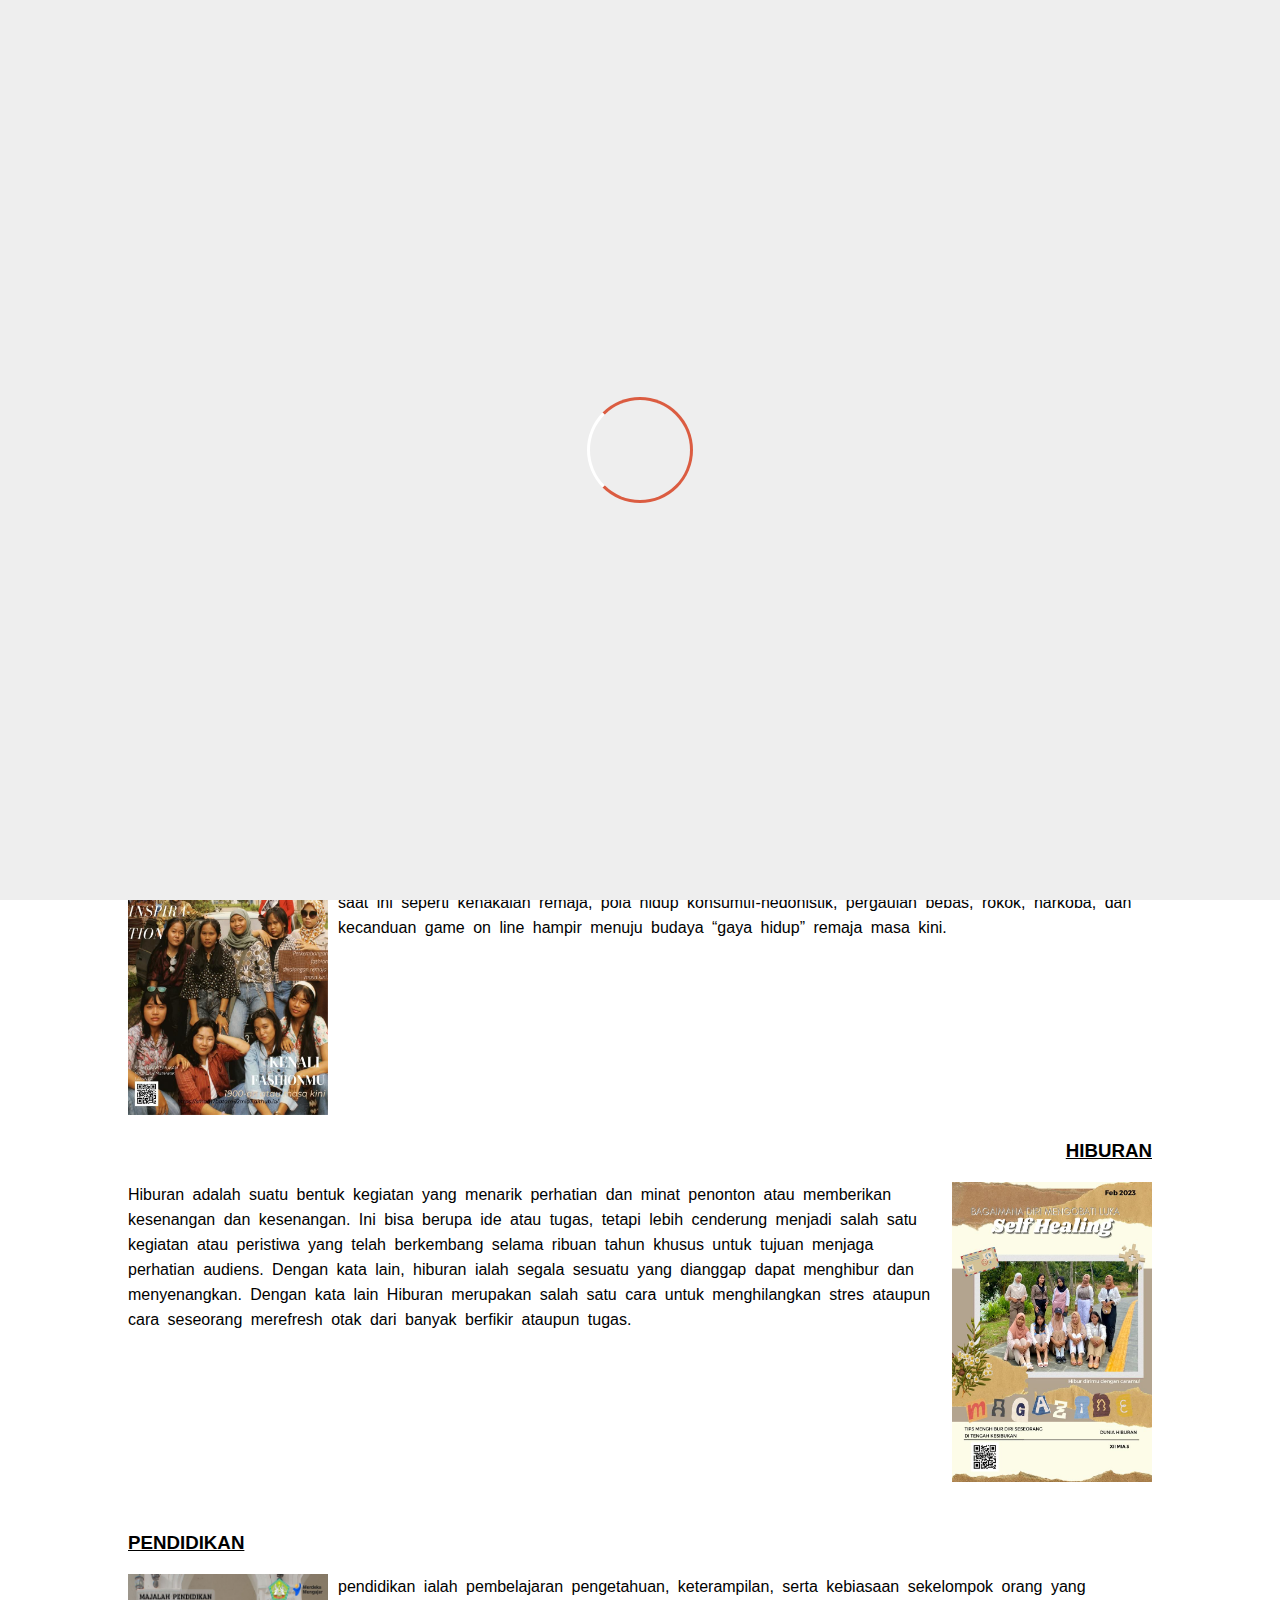
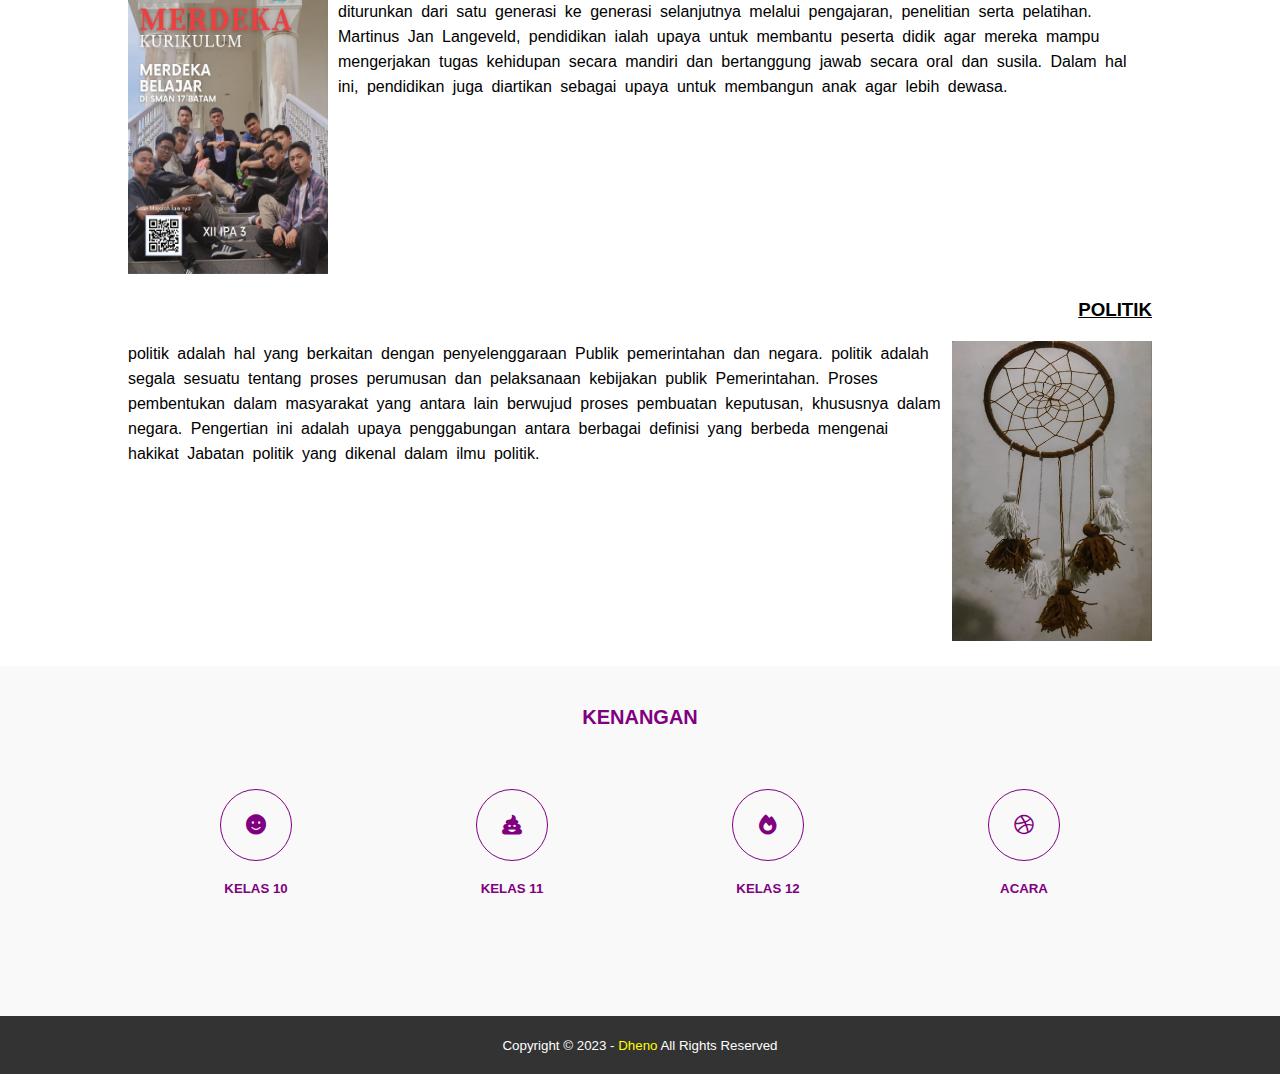
<file: index.html>
<!DOCTYPE html>
<html>

	<head>

	<meta charset="utf-8">
	<meta name="viewport" content="width=device-width, initial-scale=1">
	<title>12 MIA 3</title>
	<link rel="stylesheet" type="text/css" href="style.css">
	<link rel="stylesheet" type="text/css" href="https://cdnjs.cloudflare.com/ajax/libs/font-awesome/6.3.0/css/all.min.css">
	<script src="https://code.jquery.com/jquery-3.6.3.min.js" integrity="sha256-pvPw+upLPUjgMXY0G+8O0xUf+/Im1MZjXxxgOcBQBXU=" crossorigin="anonymous"></script>
	</head>

	<body>
		<!-- loader -->
		<div class="bg-loader">
			<div class="loader"></div>
		</div>

		<!-- header -->
		<div class="sosmed">
			<div class="container">
				<ul>
					<li><a href="https://www.facebook.com/dhanu.prakoso.58"><i class="fab fa-facebook"></i></a></li>
					<li><a href="https://www.instagram.com/dheno1204"><i class="fab fa-instagram"></i></a></li>
					<li><a href="https://www.youtube.com/dheno"><i class="fab fa-youtube"></i></a></li>
				</ul>
			</div>
		</div>
		<header>
			<div class="container">
				<h1><a href="index.html">12 MIA 3</a></h1>
				<ul>
					<li class="active"><a href="index.html">UTAMA</a></li>
					<li><a href="tentang.html">TENTANG</a></li>
					<li><a href="alamat.html">ALAMAT</a></li>
					<li><a href="kontak.html">KONTAK</a></li>
				</ul>
			</div>
		</header>

		

		<section class="banner">
			<h2>SELAMAT DATANG <br>DI 12 MIA 3</br></h2>
		</section>
	<!-- label -->
	<section class="label">
		<div class="container">
			<p>UTAMA</p>
		</div>
	</section>
		<section class="isi">
			<div class="container">
				<div class="pertama">
					<h3 style="margin-bottom: 20px; color: black; text-align: left;"><a href="https://drive.google.com/file/d/1Us90VVlwH37PVURIPCwSUepgQBdKrPbn/view?usp=drivesdkl">GAYA REMAJA</a></h3>
					<img src="gambar/gayaremaja.jpg" style="float: left; width: 200px; height: 300px; margin-bottom: 10px ; background-size: cover; margin-right: 10px;">
					<p>Gaya hidup remaja adalah hasil dari pendidikan yang berlangsung dalam keluarga, sekolah dan lingkungan masyarakat yang saling berkaitan. Pendidikan yang terjadi di dalam rumah berupa penanaman nilai dan norma sosial akan menjadi bekal ketika anak berada di luar rumah. Sederet keprihatinan anak dan remaja saat ini seperti kenakalan remaja, pola hidup konsumtif-hedonistik, pergaulan bebas, rokok, narkoba, dan kecanduan game on line hampir menuju budaya “gaya hidup” remaja masa kini.</p>
				</div>
					<div class="kedua">
					<h3 style="text-align: right; margin-bottom: 20px; color: red;"><a href="https://drive.google.com/file/d/1Ut4tOhzJ2EpUBsC6rH0CtOfRUXhyaLYS/view?usp=drivesdk">HIBURAN</a></h3>
					<p><img src="gambar/hiburan.jpeg" style="float: right; width: 200px; margin-bottom: 10px ;height: 300px; background-size: cover; margin-left: 10px;">Hiburan adalah suatu bentuk kegiatan yang menarik perhatian dan minat penonton atau memberikan kesenangan dan kesenangan. Ini bisa berupa ide atau tugas, tetapi lebih cenderung menjadi salah satu kegiatan atau peristiwa yang telah berkembang selama ribuan tahun khusus untuk tujuan menjaga perhatian audiens. Dengan kata lain, hiburan ialah segala sesuatu yang dianggap dapat menghibur dan menyenangkan. Dengan kata lain Hiburan merupakan salah satu cara untuk menghilangkan stres ataupun cara seseorang merefresh otak dari banyak berfikir ataupun tugas.</p>
				</div>
					<div class="ketiga" style="margin-top:100px; margin-bottom: 100px;">
					<h3 style="margin-bottom: 20px;text-align: left;"><a href="https://drive.google.com/file/d/15oZsseJRjKbSbW29X5QVIttdV-RAmpjc/view?usp=drivesdk">PENDIDIKAN</a></h3>
					<p><img src="gambar/cover1.jpg" style="float: left; width: 200px; height: 300px; margin-bottom: 10px ; background-size: cover; margin-right: 10px;">pendidikan ialah pembelajaran pengetahuan, keterampilan, serta kebiasaan sekelompok orang yang diturunkan dari satu generasi ke generasi selanjutnya melalui pengajaran, penelitian serta pelatihan. Martinus Jan Langeveld, pendidikan ialah upaya untuk membantu peserta didik agar mereka mampu mengerjakan tugas kehidupan secara mandiri dan bertanggung jawab secara oral dan susila. Dalam hal ini, pendidikan juga diartikan sebagai upaya untuk membangun anak agar lebih dewasa.</p>
				</div>
				<div class="keempat" style="margin-top:100px; margin-bottom: 100px;">
					<h3 style="margin-bottom: 20px; text-align:right;"><a href="#">POLITIK</a></h3>
					<p><img src="gambar/prodak1.jpg" style="float: right; width: 200px; height: 300px; background-size: cover; margin-left: 10px; margin-bottom: 10px ;">politik adalah hal yang berkaitan dengan penyelenggaraan Publik pemerintahan dan negara. politik adalah segala sesuatu tentang proses perumusan dan pelaksanaan kebijakan publik Pemerintahan. Proses pembentukan dalam masyarakat yang antara lain berwujud proses pembuatan keputusan, khususnya dalam negara. Pengertian ini adalah upaya penggabungan antara berbagai definisi yang berbeda mengenai hakikat Jabatan politik yang dikenal dalam ilmu politik. </p>
				</div>
				
			</div>
		</section>

		<section class="tentang">
			<div class="container">
				<h4 style="color: purple;">KENANGAN</h4>
				<div class="box">
					<div class="col-4">
						<a style="color: purple;" href="#">
						<div class="icon"><i class="fa-solid fa-face-smile"></i></div>
						<h5>KELAS 10</h5>
						</a>
					</div>
					<div class="col-4">
						<a style="color: purple;" href="#">
						<div class="icon"><i class="fa-solid fa-poo"></i></div>
						<h5>KELAS 11</h5>
						</a>
					</div>
					<div class="col-4">
						<a style="color: purple;" href="https://drive.google.com/drive/folders/156PNA230cB9fctxKd9VbKGWHQ4NaoSn6">
						<div class="icon"><i class="fa-solid fa-fire"></i></div>
						<h5>KELAS 12</h5>
						</a>
					</div>
					<div class="col-4">
						<a style="color: purple;" href="https://drive.google.com/drive/folders/16qlHvQyNDT4pZ1r-8GQ7P3t_ksukDHve">
						<div class="icon"><i class="fa-brands fa-dribbble"></i></div>
						<h5>ACARA</h5>
						</a>
					</div>
				</div>			
			</div>
		</section>

		<footer>
			<div class="container">
				<small>Copyright &copy; 2023 - <a href="https://www.instagram.com/dheno1204">Dheno</a> All Rights Reserved</small>
			</div>
		</footer>

		<script type="text/javascript">
		$(document).ready(function(){
			$(".bg-loader").hide();	})
		</script>
	</body>
</html>
</file>
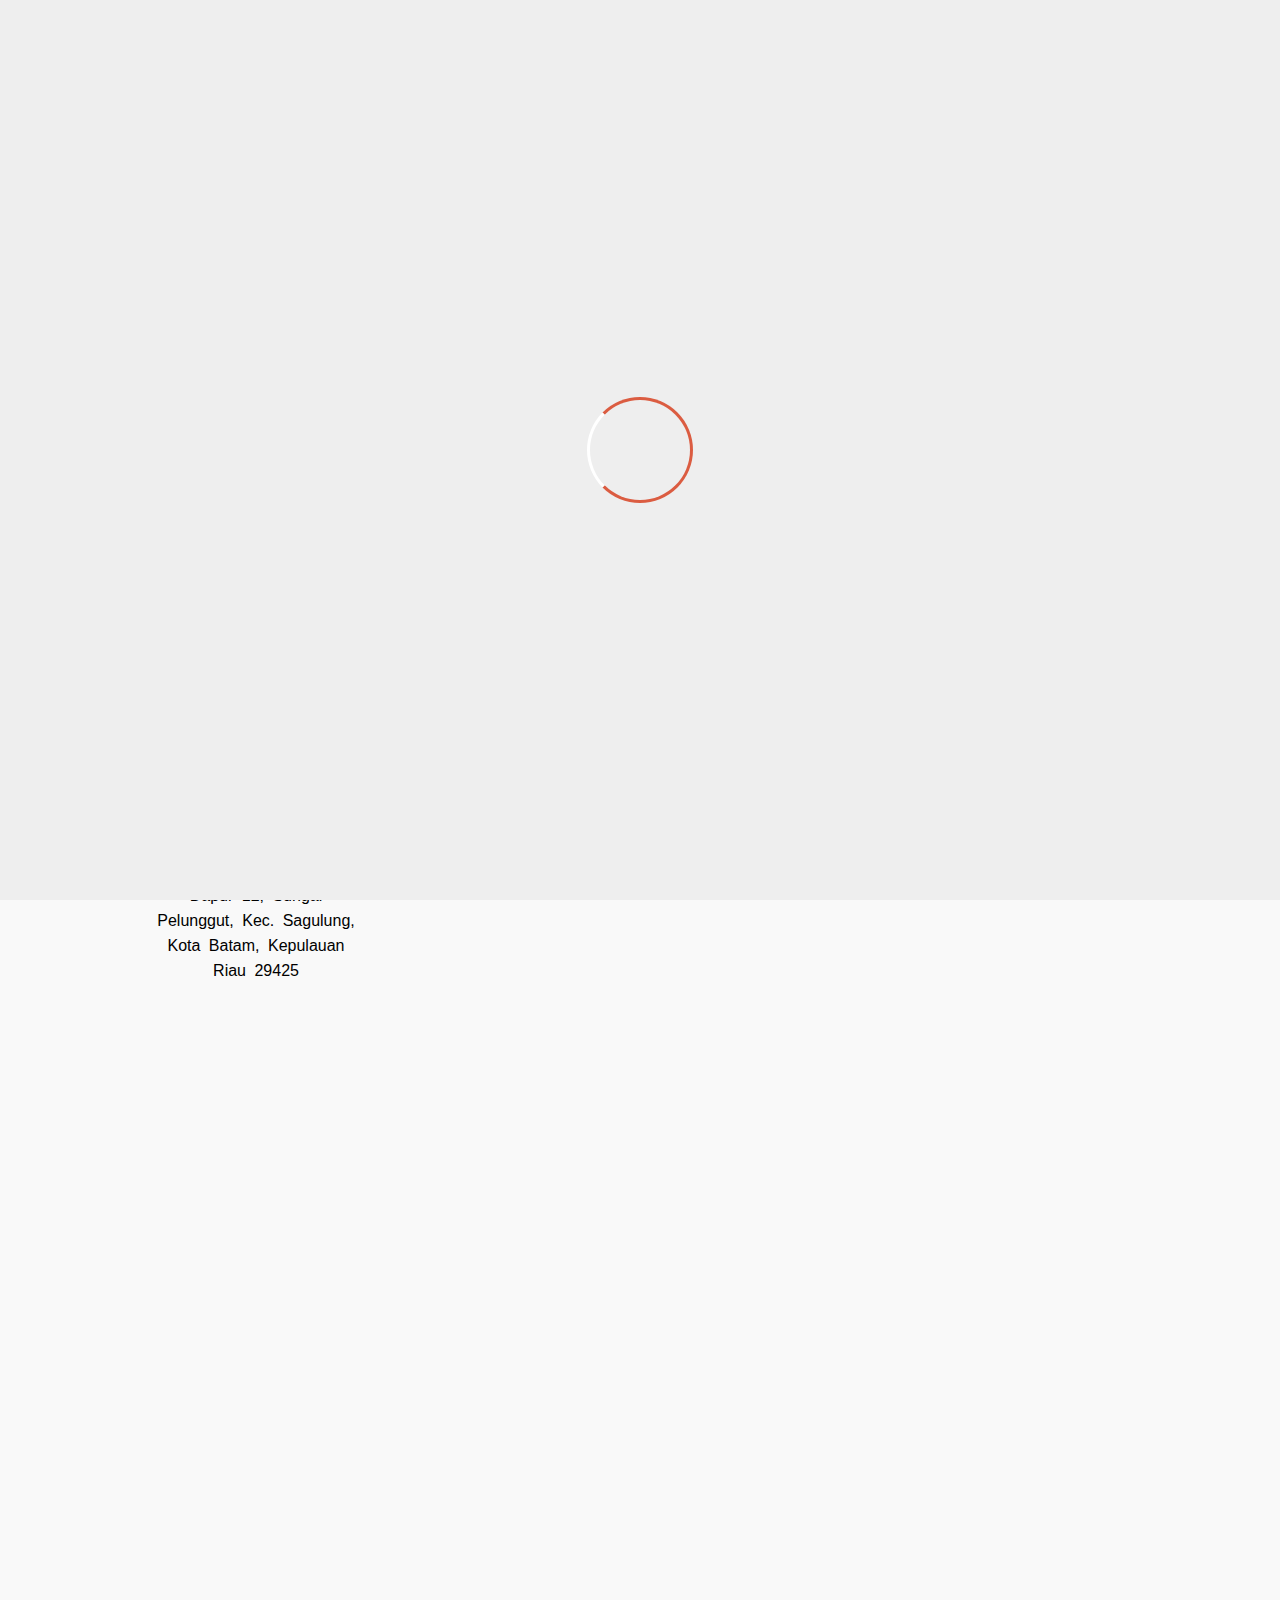
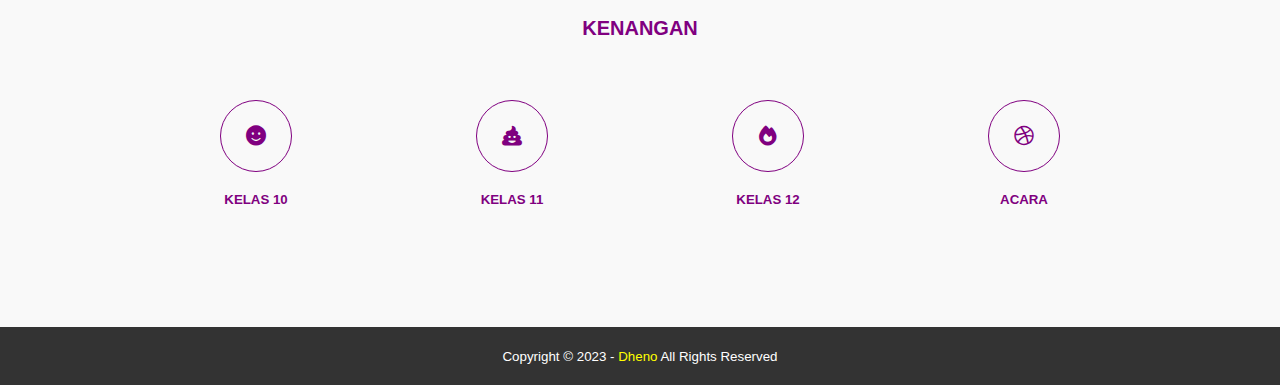
<file: alamat.html>
<!DOCTYPE html>
<html>

	<head>

	<meta charset="utf-8">
	<meta name="viewport" content="width=device-width, initial-scale=1">
	<title>12 MIA 3</title>
	<link rel="stylesheet" type="text/css" href="style2.css">
	<link rel="stylesheet" type="text/css" href="https://cdnjs.cloudflare.com/ajax/libs/font-awesome/6.3.0/css/all.min.css">
	<script src="https://code.jquery.com/jquery-3.6.3.min.js" integrity="sha256-pvPw+upLPUjgMXY0G+8O0xUf+/Im1MZjXxxgOcBQBXU=" crossorigin="anonymous"></script>
	</head>

	<body>
		<!-- loader -->
		<div class="bg-loader">
			<div class="loader"></div>
		</div>

		<!-- header -->
		<div class="sosmed">
			<div class="container">
				<ul>
					<li><a href="https://www.facebook.com/dhanu.prakoso.58"><i class="fab fa-facebook"></i></a></li>
					<li><a href="https://www.instagram.com/dheno1204"><i class="fab fa-instagram"></i></a></li>
					<li><a href="https://www.youtube.com/dheno"><i class="fab fa-youtube"></i></a></li>
				</ul>
			</div>
		</div>
		<header>
			<div class="container">
				<h1><a href="index.html">12 MIA 3</a></h1>
				<ul>
					<li><a href="index.html">UTAMA</a></li>
					<li><a href="tentang.html">TENTANG</a></li>
					<li class="active"><a href="alamat.html">ALAMAT</a></li>
					<li><a href="kontak.html">KONTAK</a></li>
				</ul>
			</div>
		</header>

		<section class="banner">
			<h2>JALAN MENUJU <br>SMAN 17 BATAM</br></h2>
		</section>

		<!-- label -->
	<section class="label">
		<div class="container">
			<p>UTAMA / ALAMAT</p>
		</div>
	</section>

	<!-- service -->
	<section class="tentang">
		<div class="container" style="padding-top: 40px; padding-bottom: 40px;">
			<h3>INFORMASI</h3>
			<div class="box">
				<div class="col-4">
					<h4>Address</h4>
					<p>Kavling Bukit Seroja Jl. Dapur 12, Sungai Pelunggut, Kec. Sagulung, Kota Batam, Kepulauan Riau 29425</p>
				</div>
				<div class="col-4">
					<h4>Website</h4>
					<p><a href="https://www.sman17batam.com" style="color: black;">www.sman17batam.com</a></p>
				</div>
				<div class="col-4">
					<h4>Telp.</h4>
					<p>-</p>
				</div>
				<div class="col-4">
					<h4>Hp</h4>
					<p>08117770244</p>
				</div>
			</div>
			<iframe src="https://www.google.com/maps/embed?pb=!1m14!1m8!1m3!1d15956.696939432553!2d103.9565339!3d1.0295292!3m2!1i1024!2i768!4f13.1!3m3!1m2!1s0x31d98d7e5fc43a63%3A0x3621020f03082ad2!2sSMAN%2017%20Batam!5e0!3m2!1sid!2sid!4v1676707918108!5m2!1sid!2sid"width="100%" height="450" frameborder="0" style="border:0;" allowfullscreen="" aria-hidden="false" tabindex="0"></iframe>
		</div>
	</section>


		<section class="tentang">
			<div class="container">
				<h4 style="color: purple;">KENANGAN</h4>
				<div class="box">
					<div class="col-4">
						<a style="color: purple;" href="#">
						<div class="icon"><i class="fa-solid fa-face-smile"></i></div>
						<h5>KELAS 10</h5>
						</a>
					</div>
					<div class="col-4">
						<a style="color: purple;" href="#">
						<div class="icon"><i class="fa-solid fa-poo"></i></div>
						<h5>KELAS 11</h5>
						</a>
					</div>
					<div class="col-4">
						<a style="color: purple;" href="https://drive.google.com/drive/folders/156PNA230cB9fctxKd9VbKGWHQ4NaoSn6">
						<div class="icon"><i class="fa-solid fa-fire"></i></div>
						<h5>KELAS 12</h5>
						</a>
					</div>
					<div class="col-4">
						<a style="color: purple;" href="https://drive.google.com/drive/folders/16qlHvQyNDT4pZ1r-8GQ7P3t_ksukDHve">
						<div class="icon"><i class="fa-brands fa-dribbble"></i></div>
						<h5>ACARA</h5>
						</a>
					</div>
				</div>			
			</div>
		</section>

		<footer>
			<div class="container">
				<small>Copyright &copy; 2023 - <a href="https://www.instagram.com/dheno1204">Dheno</a> All Rights Reserved</small>
			</div>
		</footer>

		<script type="text/javascript">
		$(document).ready(function(){
			$(".bg-loader").hide();	})
		</script>
	</body>
</html>
</file>
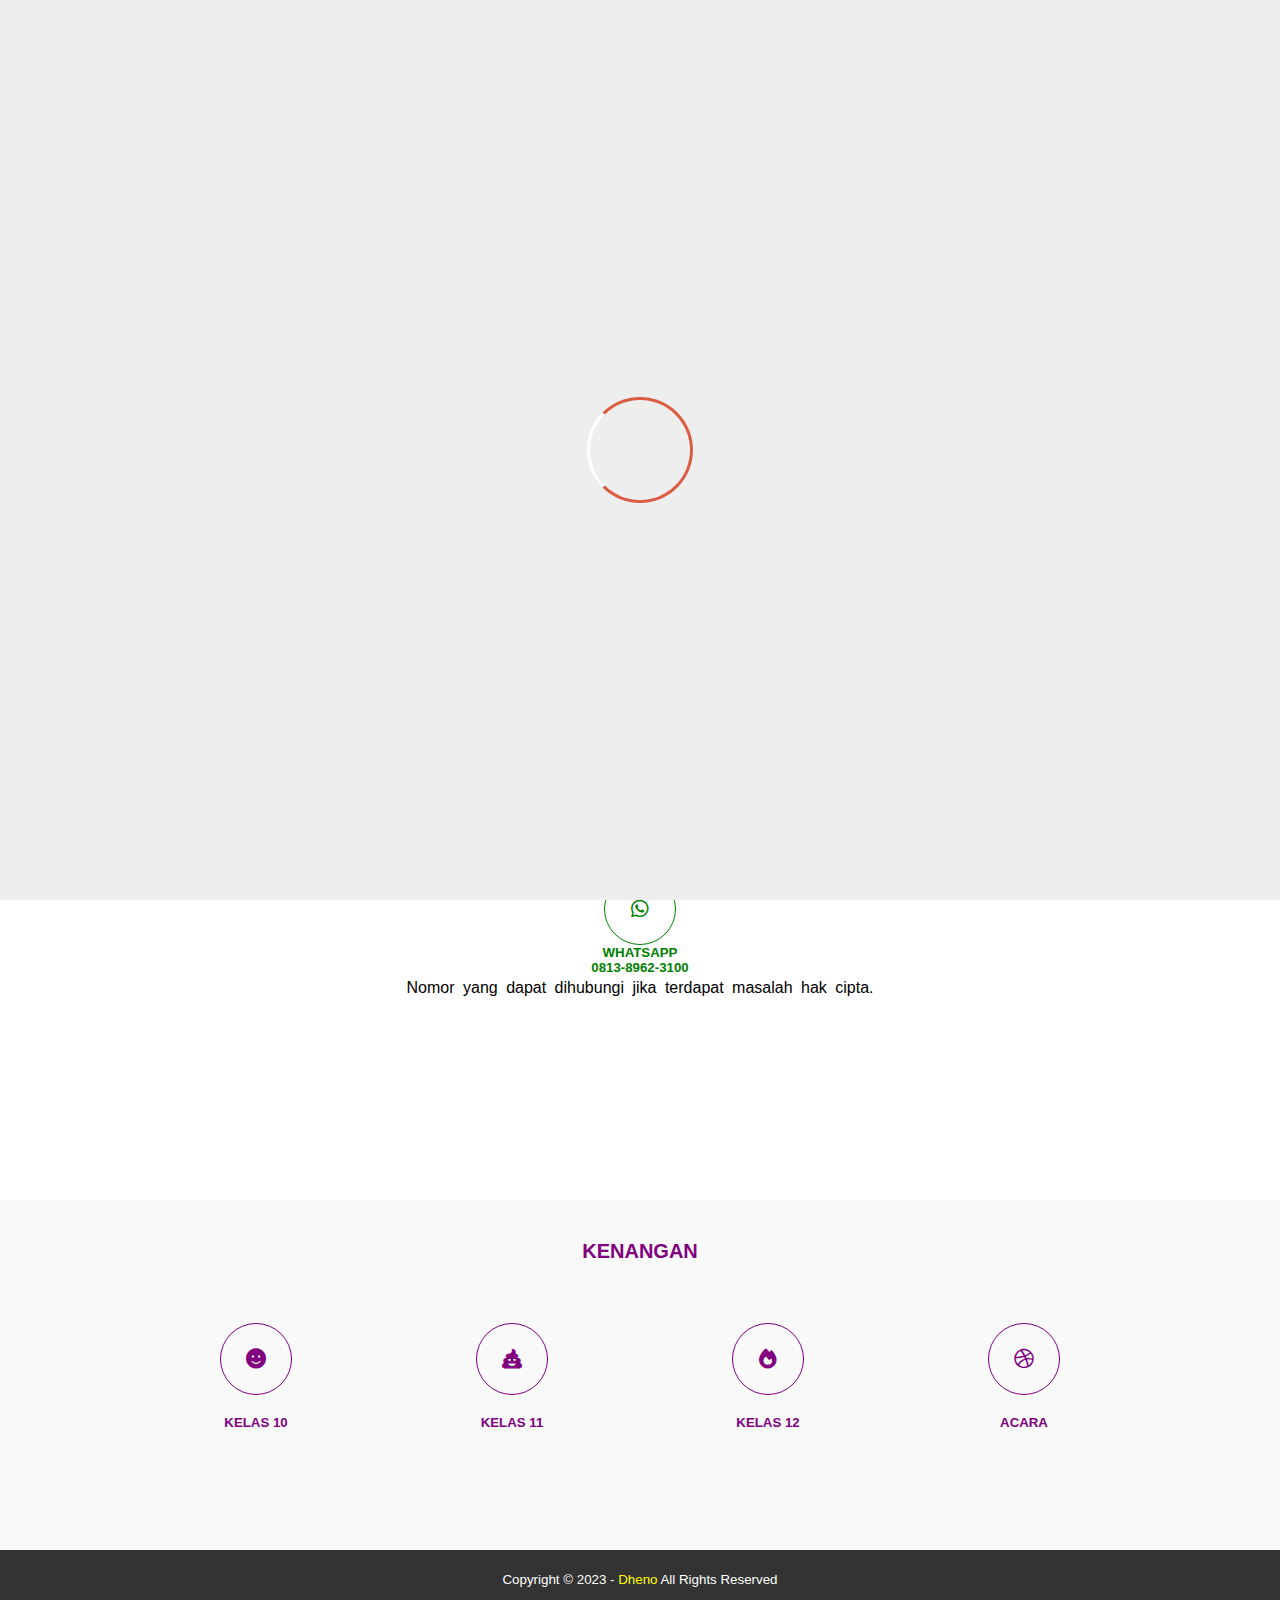
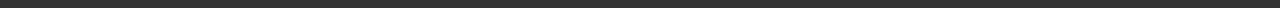
<file: kontak.html>
<!DOCTYPE html>
<html>

	<head>

	<meta charset="utf-8">
	<meta name="viewport" content="width=device-width, initial-scale=1">
	<title>12 MIA 3</title>
	<link rel="stylesheet" type="text/css" href="style3.css">
	<link rel="stylesheet" type="text/css" href="https://cdnjs.cloudflare.com/ajax/libs/font-awesome/6.3.0/css/all.min.css">
	<script src="https://code.jquery.com/jquery-3.6.3.min.js" integrity="sha256-pvPw+upLPUjgMXY0G+8O0xUf+/Im1MZjXxxgOcBQBXU=" crossorigin="anonymous"></script>
	</head>

	<body>
		<!-- loader -->
		<div class="bg-loader">
			<div class="loader"></div>
		</div>

		<!-- header -->
		<div class="sosmed">
			<div class="container">
				<ul>
					<li><a href="https://www.facebook.com/dhanu.prakoso.58"><i class="fab fa-facebook"></i></a></li>
					<li><a href="https://www.instagram.com/dheno1204"><i class="fab fa-instagram"></i></a></li>
					<li><a href="https://www.youtube.com/dheno"><i class="fab fa-youtube"></i></a></li>
				</ul>
			</div>
		</div>
		<header>
			<div class="container">
				<h1><a href="index.html">12 MIA 3</a></h1>
				<ul>
					<li><a href="index.html">UTAMA</a></li>
					<li><a href="tentang.html">TENTANG</a></li>
					<li><a href="alamat.html">ALAMAT</a></li>
					<li class="active"><a href="kontak.html">KONTAK</a></li>
				</ul>
			</div>
		</header>

		<section class="banner">
			<h2>KONTAK <br>UNTUK MASALAH</br></h2>
		</section>

		<!-- label -->
	<section class="label">
		<div class="container">
			<p>UTAMA / KONTAK</p>
		</div>
	</section>

	<section class="kontak">
		<div class="container">
			<div class="bos" style="text-align: center; padding-top: 200px; padding-bottom: 200px;">
				<div class="col-3">
					<a href="https://wa.me/+6281389623100">
						<div class="icon" style="color: green;"><i class="fa-brands fa-whatsapp"></i></div>
						<h5 style="color: green;"> WHATSAPP <br>0813-8962-3100</br></h5>
					</a>
					<p>Nomor yang dapat dihubungi jika terdapat masalah hak cipta.</p>
				</div>
			</div>
		</div>
	</section>


		<section class="tentang">
			<div class="container">
				<h4 style="color: purple;">KENANGAN</h4>
				<div class="box">
					<div class="col-4">
						<a style="color: purple;" href="#">
						<div class="icon"><i class="fa-solid fa-face-smile"></i></div>
						<h5>KELAS 10</h5>
						</a>
					</div>
					<div class="col-4">
						<a style="color: purple;" href="#">
						<div class="icon"><i class="fa-solid fa-poo"></i></div>
						<h5>KELAS 11</h5>
						</a>
					</div>
					<div class="col-4">
						<a style="color: purple;" href="https://drive.google.com/drive/folders/156PNA230cB9fctxKd9VbKGWHQ4NaoSn6">
						<div class="icon"><i class="fa-solid fa-fire"></i></div>
						<h5>KELAS 12</h5>
						</a>
					</div>
					<div class="col-4">
						<a style="color: purple;" href="https://drive.google.com/drive/folders/16qlHvQyNDT4pZ1r-8GQ7P3t_ksukDHve">
						<div class="icon"><i class="fa-brands fa-dribbble"></i></div>
						<h5>ACARA</h5>
						</a>
					</div>
				</div>			
			</div>
		</section>

		<footer>
			<div class="container">
				<small>Copyright &copy; 2023 - <a href="https://www.instagram.com/dheno1204">Dheno</a> All Rights Reserved</small>
			</div>
		</footer>

		<script type="text/javascript">
		$(document).ready(function(){
			$(".bg-loader").hide();	})
		</script>
	</body>
</html>
</file>
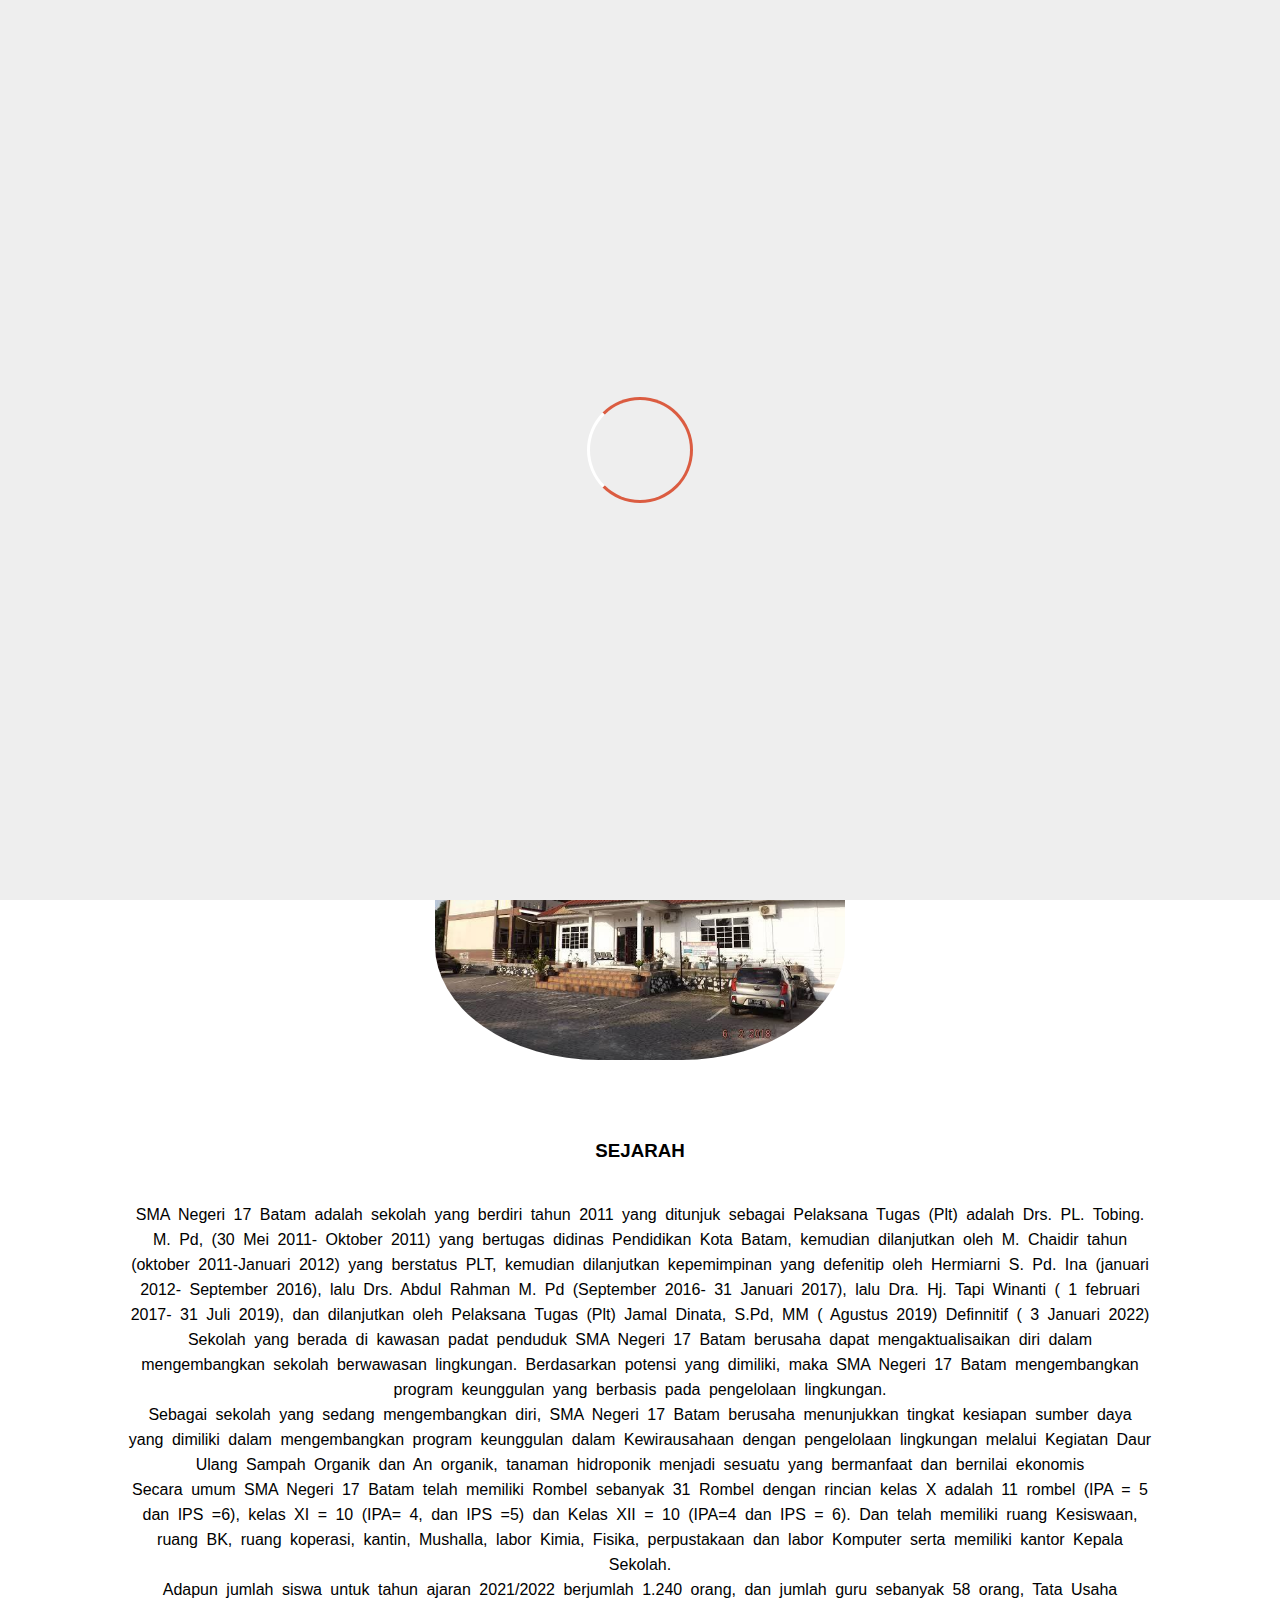
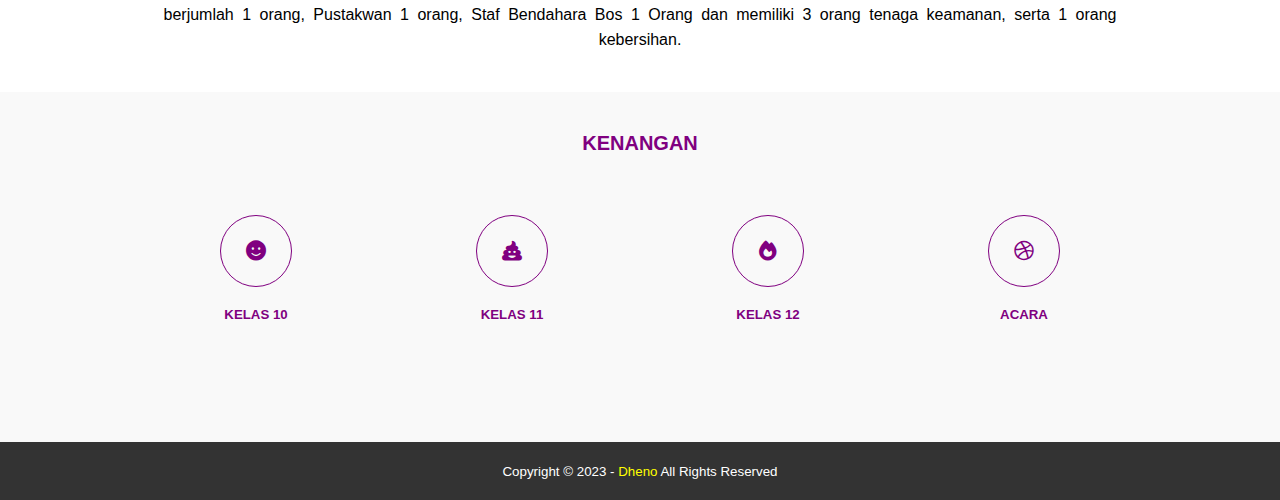
<file: tentang.html>
<!DOCTYPE html>
<html>

	<head>

	<meta charset="utf-8">
	<meta name="viewport" content="width=device-width, initial-scale=1">
	<title>12 MIA 3</title>
	<link rel="stylesheet" type="text/css" href="style1.css">
	<link rel="stylesheet" type="text/css" href="https://cdnjs.cloudflare.com/ajax/libs/font-awesome/6.3.0/css/all.min.css">
	<script src="https://code.jquery.com/jquery-3.6.3.min.js" integrity="sha256-pvPw+upLPUjgMXY0G+8O0xUf+/Im1MZjXxxgOcBQBXU=" crossorigin="anonymous"></script>
	</head>

	<body>
		<!-- loader -->
		<div class="bg-loader">
			<div class="loader"></div>
		</div>

		<!-- header -->
		<div class="sosmed">
			<div class="container">
				<ul>
					<li><a href="https://www.facebook.com/dhanu.prakoso.58"><i class="fab fa-facebook"></i></a></li>
					<li><a href="https://www.instagram.com/dheno1204"><i class="fab fa-instagram"></i></a></li>
					<li><a href="https://www.youtube.com/dheno"><i class="fab fa-youtube"></i></a></li>
				</ul>
			</div>
		</div>
		<header>
			<div class="container">
				<h1><a href="index.html">12 MIA 3</a></h1>
				<ul>
					<li><a href="index.html">UTAMA</a></li>
					<li class="active"><a href="tentang.html">TENTANG</a></li>
					<li><a href="alamat.html">ALAMAT</a></li>
					<li><a href="kontak.html">KONTAK</a></li>
				</ul>
			</div>
		</header>

		<section class="banner">
			<h2>TENTANG<br>SMAN 17 BATAM</br></h2>
		</section>

		<!-- label -->
	<section class="label">
		<div class="container">
			<p>UTAMA / TENTANG</p>
		</div>
	</section>

	<!-- about -->
	<section class="isi" style="padding-top: 40px; padding-bottom: 40px;">
		<div class="container">
			<img src="gambar/sman17.jpg" width="100%" style="border-radius: 40%; size: auto; padding-top: 40px ;padding-bottom: 40px; width: 40%; display: block; margin:auto;">
			<h3 style="padding-top: 40px; padding-bottom: 40px;">SEJARAH</h3>
			<p style="text-align: center;">SMA Negeri 17 Batam adalah sekolah yang berdiri tahun 2011 yang ditunjuk sebagai Pelaksana Tugas (Plt) adalah Drs. PL. Tobing. M. Pd, (30 Mei 2011- Oktober 2011) yang bertugas didinas Pendidikan Kota Batam, kemudian dilanjutkan oleh M. Chaidir tahun (oktober 2011-Januari 2012) yang berstatus PLT, kemudian dilanjutkan kepemimpinan yang defenitip oleh Hermiarni S. Pd. Ina (januari 2012- September 2016), lalu Drs. Abdul Rahman M. Pd (September 2016- 31 Januari 2017), lalu Dra. Hj. Tapi Winanti ( 1 februari 2017- 31 Juli 2019), dan dilanjutkan oleh Pelaksana Tugas (Plt)  Jamal Dinata, S.Pd, MM (    Agustus 2019) Definnitif  ( 3 Januari 2022)</p>
			<p style="text-align: center;">Sekolah yang berada di kawasan padat penduduk SMA  Negeri 17 Batam berusaha dapat mengaktualisaikan  diri  dalam mengembangkan  sekolah  berwawasan lingkungan. Berdasarkan potensi yang dimiliki, maka SMA  Negeri 17 Batam  mengembangkan  program keunggulan  yang berbasis  pada  pengelolaan lingkungan.</p>
			<p style="text-align: center;">Sebagai  sekolah  yang sedang  mengembangkan diri, SMA  Negeri 17 Batam  berusaha menunjukkan  tingkat  kesiapan  sumber daya  yang dimiliki  dalam mengembangkan  program keunggulan dalam Kewirausahaan dengan pengelolaan lingkungan  melalui Kegiatan Daur Ulang Sampah  Organik dan An organik, tanaman hidroponik menjadi sesuatu yang bermanfaat  dan bernilai ekonomis</p>
			<p style="text-align: center;">Secara umum SMA Negeri 17 Batam telah memiliki Rombel sebanyak 31  Rombel dengan rincian kelas X adalah 11 rombel (IPA = 5 dan IPS =6), kelas XI = 10 (IPA= 4, dan IPS =5) dan Kelas XII = 10 (IPA=4 dan IPS = 6). Dan telah memiliki ruang Kesiswaan, ruang BK, ruang koperasi, kantin, Mushalla,  labor Kimia, Fisika, perpustakaan dan labor Komputer serta memiliki kantor Kepala Sekolah.</p>
			<p style="text-align: center;">Adapun jumlah siswa untuk tahun ajaran 2021/2022 berjumlah 1.240 orang, dan jumlah guru sebanyak 58 orang, Tata Usaha berjumlah 1 orang, Pustakwan 1 orang, Staf Bendahara Bos 1 Orang  dan memiliki 3 orang tenaga keamanan, serta 1 orang kebersihan.</p>
		</div>
	</section>


	<section class="tentang">
			<div class="container">
				<h4 style="color: purple;">KENANGAN</h4>
<div class="box">
					<div class="col-4">
						<a style="color: purple;" href="#">
						<div class="icon"><i class="fa-solid fa-face-smile"></i></div>
						<h5>KELAS 10</h5>
						</a>
					</div>
					<div class="col-4">
						<a style="color: purple;" href="#">
						<div class="icon"><i class="fa-solid fa-poo"></i></div>
						<h5>KELAS 11</h5>
						</a>
					</div>
					<div class="col-4">
						<a style="color: purple;" href="https://drive.google.com/drive/folders/156PNA230cB9fctxKd9VbKGWHQ4NaoSn6">
						<div class="icon"><i class="fa-solid fa-fire"></i></div>
						<h5>KELAS 12</h5>
						</a>
					</div>
					<div class="col-4">
						<a style="color: purple;" href="https://drive.google.com/drive/folders/16qlHvQyNDT4pZ1r-8GQ7P3t_ksukDHve">
						<div class="icon"><i class="fa-brands fa-dribbble"></i></div>
						<h5>ACARA</h5>
						</a>
					</div>
				</div>			
			</div>
		</section>


		<footer>
			<div class="container">
				<small>Copyright &copy; 2023 - <a href="https://www.instagram.com/dheno1204">Dheno</a> All Rights Reserved</small>
			</div>
		</footer>

		<script type="text/javascript">
		$(document).ready(function(){
			$(".bg-loader").hide();	})
		</script>
	</body>
</html>
</file>
<file: style.css>
* {
	padding: 0;
	margin: 0;
	font-family: sans-serif;
}

.nomor1 {
	padding: 0 10px;
}

.sosmed {
	background-color: #DB5C41;
	padding: 5px;
	width: 100%;
	position: fixed;
	z-index: 9;
	color: white;
}

.sosmed a {
	color: white;
}

header a {
	color: #DB5C41;
}

.banner a {
	color: white;
}

a {
	text-decoration: none;
}

.sosmed ul li {
	color: white;
	display: inline-block;
	margin-right: 10px;
}

.container {
	margin: 0 auto;
	width: 80%;
}

.container:after {
	content: '';
	display: block;
	clear: both;
}
header {
	height: 100%;
	padding-top: 20px;
}

header h1 {
	float: left;
	padding: 25px 0;
	color: #DB5C41 ;
}

header ul {
	display: inline-block;
	text-decoration: none;
	float: right;
}

header ul li {
	text-decoration: none;
	display: inline-block;
}

header ul li a {
	display: inline-block;
	padding: 35px 20px;
}

header ul li a:hover {
	background-color: #DB5C41;
	color: white;
}
.active {
	background-color: #DB5C41;
}

.active a {
	color: white;
}
.banner {
	height: 60vh;
	background-image: url("gambar/gambar1.jpg");
	background-size: cover;
	background-position: center;
	position: relative;
	display: flex;
	justify-content: center;
	align-items: center;
}

.banner:after{
	content: '';
	display: block;
	position: absolute;
	top: 0;
	right: 0;
	left: 0;
	bottom: 0;
	background-color: rgba(219, 92, 65, .4);
}





.banner h2 {
	border: 5px solid;
	color: white;
	z-index: 1;
	padding: 25px 20px;
	text-align: center;
}

.pertama, .kedua, .ketiga, .keempat, .ke5, .ke6 {	
	margin-top: 100px;
	margin-bottom: 100px;
	padding-bottom: 100px;
}

h3 a {
	color: black;
	text-decoration-line: underline;
}

section .isi {
	padding: 50px 0;
}

section p {
	color: black;
	word-spacing: 4px;
	line-height: 25px;
}

.label {
	background-color: #DB5C41;
	color: #fff;
}

.label p {
	color: white;
}

.tentang {
	background-color: #f9f9f9;
	text-align: center;
	color: #DB5C41;
}

.tentang h4 {
	padding: 40px;
	font-size: 20px;
}

.box {
	color: #DB5C41;
}

.box:after {
	content: '';
	display: block;
	clear: both;
}
.box .col-4 {
	width:25%;
	padding:20px;
	box-sizing: border-box;
	text-align: center;
	float: left;
}
.icon {
	width:70px;
	height:70px;
	border:1px solid;
	border-radius: 50%;
	text-align: center;
	line-height: 70px;
	font-size: 20px;
	margin:0 auto;
}
.box .col-4 h5 {
	margin:20px 0;
}
.tentang {
	padding-bottom: 80px;
}

footer {
	padding: 20px 20px;
	text-align: center;
	background-color: #333;
	color: white;
}

.bg-loader {
	background-color: #eee;
	position: fixed;
	top: 0;
	bottom: 0;
	left: 0;
	right: 0;
	z-index: 999;
	display: flex;
	justify-content: center;
	align-items: center;
}

.bg-loader .loader {
	width: 100px;
	height: 100px;
	border: 3px solid #fff;
	border-radius: 50%;
	border-top-color: #DB5C41;
	border-right-color: #DB5C41;
	border-bottom-color: #DB5C41;
	animation: puterin .6s linear infinite;
}

h3{
	text-align: center;
}


@keyframes puterin {
	100% {
		transform: rotate(360deg);
	}
}

footer a {
	color: yellow;
}

@media screen and (max-width: 768px) {
	.container {
		width: 90%;
	}

	header h1 {
		text-align: center;
		float: none;
		padding-top: 30px;
	}
	header ul {
		float: none;
		text-align: center;
	}
	.box .col-4 {
		float: none;
		width: 100%;
	}
	
}
</file>
<file: style2.css>
* {
	padding: 0;
	margin: 0;
	font-family: sans-serif;
}

.nomor1 {
	padding: 0 10px;
}

.sosmed {
	background-color: #DB5C41;
	padding: 5px;
	width: 100%;
	position: fixed;
	z-index: 9;
	color: white;
}

.sosmed a {
	color: white;
}

header a {
	color: #DB5C41;
}

.banner a {
	color: white;
}

a {
	text-decoration: none;
}

.sosmed ul li {
	color: white;
	display: inline-block;
	margin-right: 10px;
}

.container {
	margin: 0 auto;
	width: 80%;
}

.container:after {
	content: '';
	display: block;
	clear: both;
}
header {
	height: 100%;
	padding-top: 20px;
}

header h1 {
	float: left;
	padding: 25px 0;
	color: #DB5C41 ;
}

header ul {
	display: inline-block;
	text-decoration: none;
	float: right;
}

header ul li {
	text-decoration: none;
	display: inline-block;
}

header ul li a {
	display: inline-block;
	padding: 35px 20px;
}

header ul li a:hover {
	background-color: #DB5C41;
	color: white;
}
.active {
	background-color: #DB5C41;
}

.active a {
	color: white;
}
.banner {
	height: 60vh;
	background-image: url("gambar/masjid.jpg");
	background-size: cover;
	background-position: center;
	position: relative;
	display: flex;
	justify-content: center;
	align-items: center;
}

.banner:after{
	content: '';
	display: block;
	position: absolute;
	top: 0;
	right: 0;
	left: 0;
	bottom: 0;
	background-color: rgba(219, 92, 65, .4);
}





.banner h2 {
	border: 5px solid;
	color: white;
	z-index: 1;
	padding: 25px 20px;
	text-align: center;
}

.pertama, .kedua, .ketiga, .keempat, .ke5, .ke6 {	
	margin-top: 100px;
	margin-bottom: 100px;
	padding-bottom: 100px;
}

h3 a {
	color: black;
	text-decoration-line: underline;
}

section .isi {
	padding: 50px 0;
}

section p {
	color: black;
	word-spacing: 4px;
	line-height: 25px;
}

.label {
	background-color: #DB5C41;
	color: #fff;
}

.label p {
	color: white;
}

.tentang {
	background-color: #f9f9f9;
	text-align: center;
	color: #DB5C41;
}

.tentang h4 {
	padding: 40px;
	font-size: 20px;
}

.box {
	color: #DB5C41;
}

.box:after {
	content: '';
	display: block;
	clear: both;
}
.box .col-4 {
	width:25%;
	padding:20px;
	box-sizing: border-box;
	text-align: center;
	float: left;
}
.icon {
	width:70px;
	height:70px;
	border:1px solid;
	border-radius: 50%;
	text-align: center;
	line-height: 70px;
	font-size: 20px;
	margin:0 auto;
}
.box .col-4 h5 {
	margin:20px 0;
}
.tentang {
	padding-bottom: 80px;
}

footer {
	padding: 20px 20px;
	text-align: center;
	background-color: #333;
	color: white;
}

.bg-loader {
	background-color: #eee;
	position: fixed;
	top: 0;
	bottom: 0;
	left: 0;
	right: 0;
	z-index: 999;
	display: flex;
	justify-content: center;
	align-items: center;
}

.bg-loader .loader {
	width: 100px;
	height: 100px;
	border: 3px solid #fff;
	border-radius: 50%;
	border-top-color: #DB5C41;
	border-right-color: #DB5C41;
	border-bottom-color: #DB5C41;
	animation: puterin .6s linear infinite;
}

h3{
	text-align: center;
}


@keyframes puterin {
	100% {
		transform: rotate(360deg);
	}
}

footer a {
	color: yellow;
}

@media screen and (max-width: 768px) {
	.container {
		width: 90%;
	}

	header h1 {
		text-align: center;
		float: none;
		padding-top: 30px;
	}
	header ul {
		float: none;
		text-align: center;
	}
	.box .col-4 {
		float: none;
		width: 100%;
	}
	
}
</file>
<file: style3.css>
* {
	padding: 0;
	margin: 0;
	font-family: sans-serif;
}

.nomor1 {
	padding: 0 10px;
}

.sosmed {
	background-color: #DB5C41;
	padding: 5px;
	width: 100%;
	position: fixed;
	z-index: 9;
	color: white;
}

.sosmed a {
	color: white;
}

header a {
	color: #DB5C41;
}

.banner a {
	color: white;
}

a {
	text-decoration: none;
}

.sosmed ul li {
	color: white;
	display: inline-block;
	margin-right: 10px;
}

.container {
	margin: 0 auto;
	width: 80%;
}

.container:after {
	content: '';
	display: block;
	clear: both;
}
header {
	height: 100%;
	padding-top: 20px;
}

header h1 {
	float: left;
	padding: 25px 0;
	color: #DB5C41 ;
}

header ul {
	display: inline-block;
	text-decoration: none;
	float: right;
}

header ul li {
	text-decoration: none;
	display: inline-block;
}

header ul li a {
	display: inline-block;
	padding: 35px 20px;
}

header ul li a:hover {
	background-color: #DB5C41;
	color: white;
}
.active {
	background-color: #DB5C41;
}

.active a {
	color: white;
}
.banner {
	height: 60vh;
	background-image: url("gambar/awan.jpg");
	background-size: cover;
	background-position: center;
	position: relative;
	display: flex;
	justify-content: center;
	align-items: center;
}

.banner:after{
	content: '';
	display: block;
	position: absolute;
	top: 0;
	right: 0;
	left: 0;
	bottom: 0;
	background-color: rgba(219, 92, 65, .4);
}





.banner h2 {
	border: 5px solid;
	color: white;
	z-index: 1;
	padding: 25px 20px;
	text-align: center;
}

.pertama, .kedua, .ketiga, .keempat, .ke5, .ke6 {	
	margin-top: 100px;
	margin-bottom: 100px;
	padding-bottom: 100px;
}

h3 a {
	color: black;
	text-decoration-line: underline;
}

section .isi {
	padding: 50px 0;
}

section p {
	color: black;
	word-spacing: 4px;
	line-height: 25px;
}

.label {
	background-color: #DB5C41;
	color: #fff;
}

.label p {
	color: white;
}

.tentang {
	background-color: #f9f9f9;
	text-align: center;
	color: #DB5C41;
}

.tentang h4 {
	padding: 40px;
	font-size: 20px;
}

.box {
	color: #DB5C41;
}

.box:after {
	content: '';
	display: block;
	clear: both;
}
.box .col-4 {
	width:25%;
	padding:20px;
	box-sizing: border-box;
	text-align: center;
	float: left;
}
.icon {
	width:70px;
	height:70px;
	border:1px solid;
	border-radius: 50%;
	text-align: center;
	line-height: 70px;
	font-size: 20px;
	margin:0 auto;
}
.box .col-4 h5 {
	margin:20px 0;
}
.tentang {
	padding-bottom: 80px;
}

footer {
	padding: 20px 20px;
	text-align: center;
	background-color: #333;
	color: white;
}

.bg-loader {
	background-color: #eee;
	position: fixed;
	top: 0;
	bottom: 0;
	left: 0;
	right: 0;
	z-index: 999;
	display: flex;
	justify-content: center;
	align-items: center;
}

.bg-loader .loader {
	width: 100px;
	height: 100px;
	border: 3px solid #fff;
	border-radius: 50%;
	border-top-color: #DB5C41;
	border-right-color: #DB5C41;
	border-bottom-color: #DB5C41;
	animation: puterin .6s linear infinite;
}

h3{
	text-align: center;
}


@keyframes puterin {
	100% {
		transform: rotate(360deg);
	}
}

footer a {
	color: yellow;
}

@media screen and (max-width: 768px) {
	.container {
		width: 90%;
	}

	header h1 {
		text-align: center;
		float: none;
		padding-top: 30px;
	}
	header ul {
		float: none;
		text-align: center;
	}
	.box .col-4 {
		float: none;
		width: 100%;
	}
	
}
</file>
<file: style1.css>
* {
	padding: 0;
	margin: 0;
	font-family: sans-serif;
}

.nomor1 {
	padding: 0 10px;
}

.sosmed {
	background-color: #DB5C41;
	padding: 5px;
	width: 100%;
	position: fixed;
	z-index: 9;
	color: white;
}

.sosmed a {
	color: white;
}

header a {
	color: #DB5C41;
}

.banner a {
	color: white;
}

a {
	text-decoration: none;
}

.sosmed ul li {
	color: white;
	display: inline-block;
	margin-right: 10px;
}

.container {
	margin: 0 auto;
	width: 80%;
}

.container:after {
	content: '';
	display: block;
	clear: both;
}
header {
	height: 100%;
	padding-top: 20px;
}

header h1 {
	float: left;
	padding: 25px 0;
	color: #DB5C41 ;
}

header ul {
	display: inline-block;
	text-decoration: none;
	float: right;
}

header ul li {
	text-decoration: none;
	display: inline-block;
}

header ul li a {
	display: inline-block;
	padding: 35px 20px;
}

header ul li a:hover {
	background-color: #DB5C41;
	color: white;
}
.active {
	background-color: #DB5C41;
}

.active a {
	color: white;
}
.banner {
	height: 60vh;
	background-image: url("gambar/sman.jpg");
	background-size: cover;
	background-position: center;
	position: relative;
	display: flex;
	justify-content: center;
	align-items: center;
}

.banner:after{
	content: '';
	display: block;
	position: absolute;
	top: 0;
	right: 0;
	left: 0;
	bottom: 0;
	background-color: rgba(219, 92, 65, .4);
}





.banner h2 {
	border: 5px solid;
	color: white;
	z-index: 1;
	padding: 25px 20px;
	text-align: center;
}

.pertama, .kedua, .ketiga, .keempat, .ke5, .ke6 {	
	margin-top: 100px;
	margin-bottom: 100px;
	padding-bottom: 100px;
}

h3 a {
	color: black;
	text-decoration-line: underline;
}

section .isi {
	padding: 50px 0;
}

section p {
	color: black;
	word-spacing: 4px;
	line-height: 25px;
}

.label {
	background-color: #DB5C41;
	color: #fff;
}

.label p {
	color: white;
}

.tentang {
	background-color: #f9f9f9;
	text-align: center;
	color: #DB5C41;
}

.tentang h4 {
	padding: 40px;
	font-size: 20px;
}

.box {
	color: #DB5C41;
}

.box:after {
	content: '';
	display: block;
	clear: both;
}
.box .col-4 {
	width:25%;
	padding:20px;
	box-sizing: border-box;
	text-align: center;
	float: left;
}
.icon {
	width:70px;
	height:70px;
	border:1px solid;
	border-radius: 50%;
	text-align: center;
	line-height: 70px;
	font-size: 20px;
	margin:0 auto;
}
.box .col-4 h5 {
	margin:20px 0;
}
.tentang {
	padding-bottom: 80px;
}

footer {
	padding: 20px 20px;
	text-align: center;
	background-color: #333;
	color: white;
}

.bg-loader {
	background-color: #eee;
	position: fixed;
	top: 0;
	bottom: 0;
	left: 0;
	right: 0;
	z-index: 999;
	display: flex;
	justify-content: center;
	align-items: center;
}

.bg-loader .loader {
	width: 100px;
	height: 100px;
	border: 3px solid #fff;
	border-radius: 50%;
	border-top-color: #DB5C41;
	border-right-color: #DB5C41;
	border-bottom-color: #DB5C41;
	animation: puterin .6s linear infinite;
}

h3{
	text-align: center;
}


@keyframes puterin {
	100% {
		transform: rotate(360deg);
	}
}

footer a {
	color: yellow;
}

@media screen and (max-width: 768px) {
	.container {
		width: 90%;
	}

	header h1 {
		text-align: center;
		float: none;
		padding-top: 30px;
	}
	header ul {
		float: none;
		text-align: center;
	}
	.box .col-4 {
		float: none;
		width: 100%;
	}
	
}
</file>
